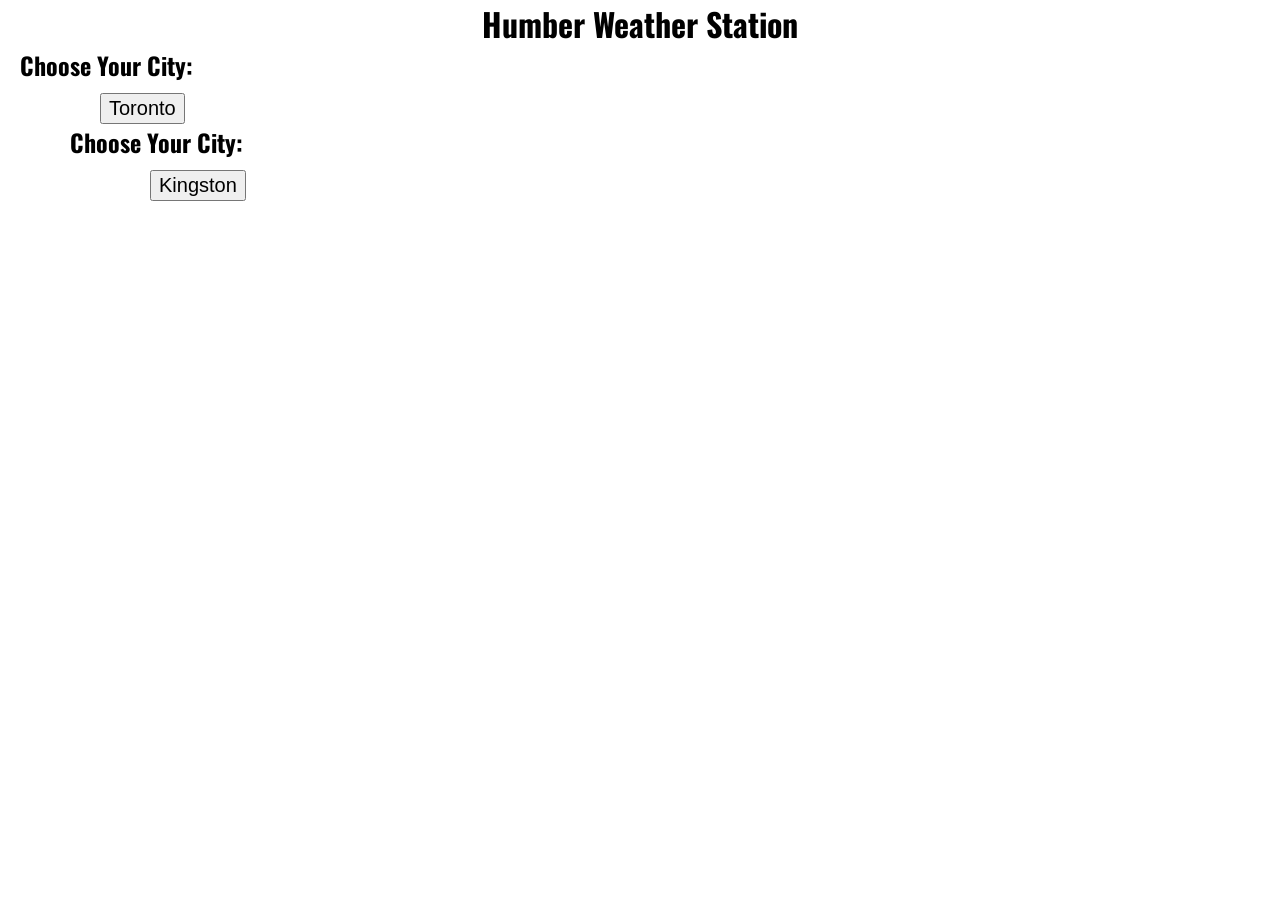
<file: JS_Assignment_5_GulzarFatima/JS-Assign-5-APIs.html>
<!DOCTYPE html>
<html lang="en">
	<head>
		<meta charset="utf-8">
        <title>Assignment 5</title>
		<link rel="stylesheet" type="text/css" href="a5-apis.css"/>
<!--======== CUSTOM PART #1		ADD YOUR SCRIPT TAG HERE -->
<script src="a5-apis.js"></script>

		
    </head>
    <body>
        
        <h1>Humber Weather Station</h1>
		
	<!-- BUTTON BOX -->
		<div id="choose_box">
			<h2>Choose Your City:</h2>
			<div id="buttons">
				<button id="Toronto">Toronto</button>
<!--======== CUSTOM PART #2-A	-->			
				<div id="choose_box">
			<h2>Choose Your City:</h2>
			<div id="buttons">
				<button id="Kingston">Kingston</button>
			</div>
		</div>
		
	<!-- OUTPUT SECTION -->
		<section id="output">
			<!-- CITY NAME (3.a) AND WEATHER ICON (3.d)-->
			<h3>
				<span id="location"></span> 
				Local Weather: 
				<span id="icon"></span>
				<span id="error"></span>
			</h3>
			
			<!-- TEMPERATURE (3.b) -->
			<p>Current temperature: 
				<span id="temperature" class="displayText"></span>
			</p>

			<!-- CONDITIONS (3.c) -->
			<p>Current conditions:
				<span id="conditions" class="displayText"></span>
			</p>
            
<!--======== CUSTOM PART #2-B	 A FIFTH PROPERTY OF YOUR CHOOSING (3.e)-->
            <p>Current humidity:
                <span id="humidity" class="displayText"></span>
            </p>			
			
			
		</section>

    </body>
</html>
</file>
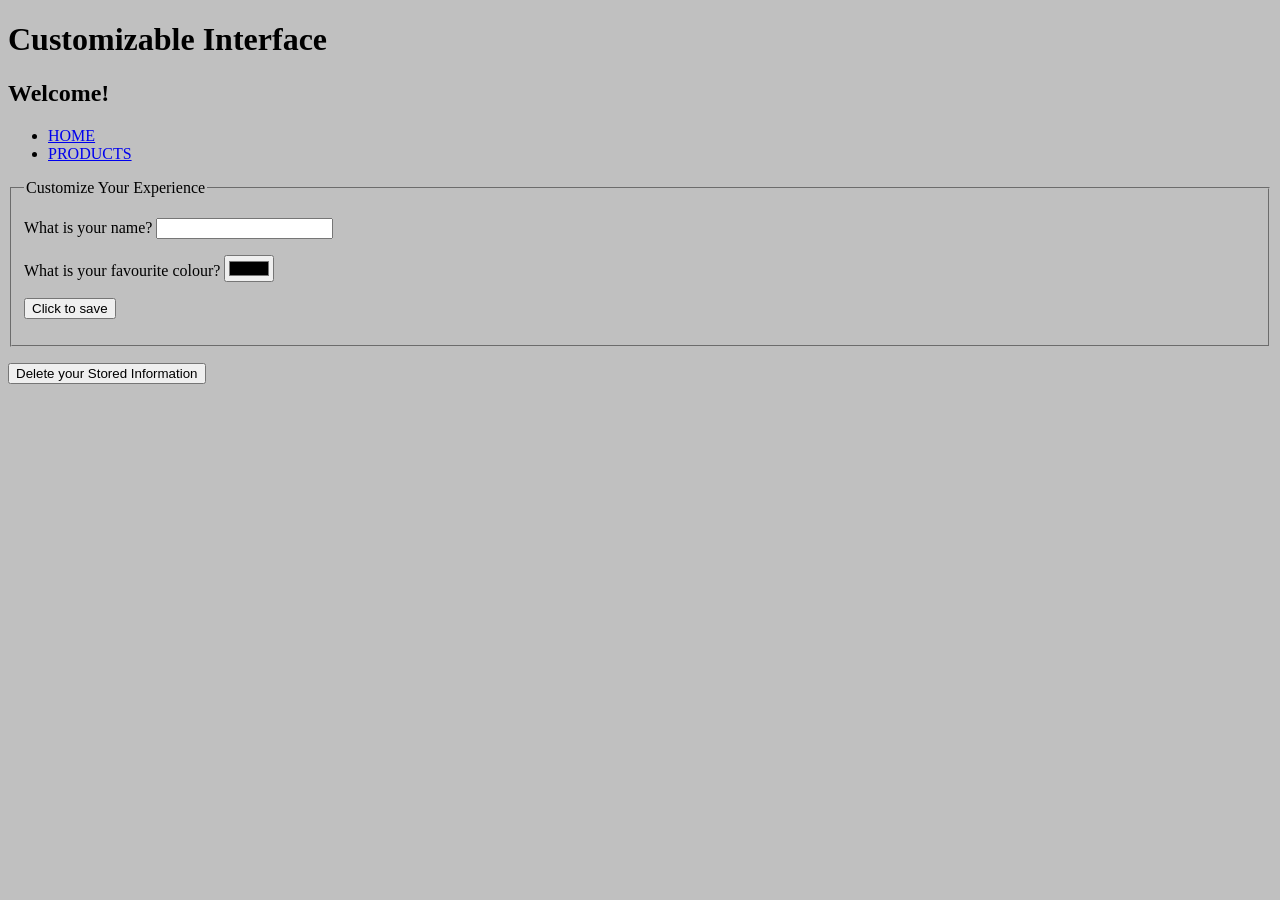
<file: Lab 9/lab9.html>
<!DOCTYPE HTML>
<html lang="en">
<head>
	<meta charset="utf-8" />
	<title>Storing Data</title>
	<style>body{background:#c0c0c0;}</style>
</head>

<body>
	<h1>Customizable Interface</h1>

<!-- WELCOME BOX -->
	<div id="output">
		<h2 id="newMsgBox">Welcome!</h2>
		<nav>
			<ul>
				<li><a href="lab9.html">HOME</a></li>
				<li><a href="products.html">PRODUCTS</a></li>
			</ul>
		</nav>
	</div>

<!--USER PREFERENCES FORM-->
	<form name="infoForm" action="#" method="get">
		<fieldset>
			<legend>Customize Your Experience</legend>
		
			<!--GET USER NAME-->
			<p>
				<label for="inName" >What is your name?</label>
				<input type="text" id="inName" name="f_name"/>
			</p>
		
			<!-- GET COLOUR-->
			<p>
				<label for="inColor" >What is your favourite colour? </label>
				<input type="color" id="inColor" name="f_color" />
			</p>
			
			<p>
				<input type="submit" value="Click to save" />
			</p>
		</fieldset>
	</form>

<!--DELETE COOKIES-->
	<p><input type="button" id="btnDel" value="Delete your Stored Information" /></p>

<script src="lab9.js"></script>
</body>
</html>
</file>
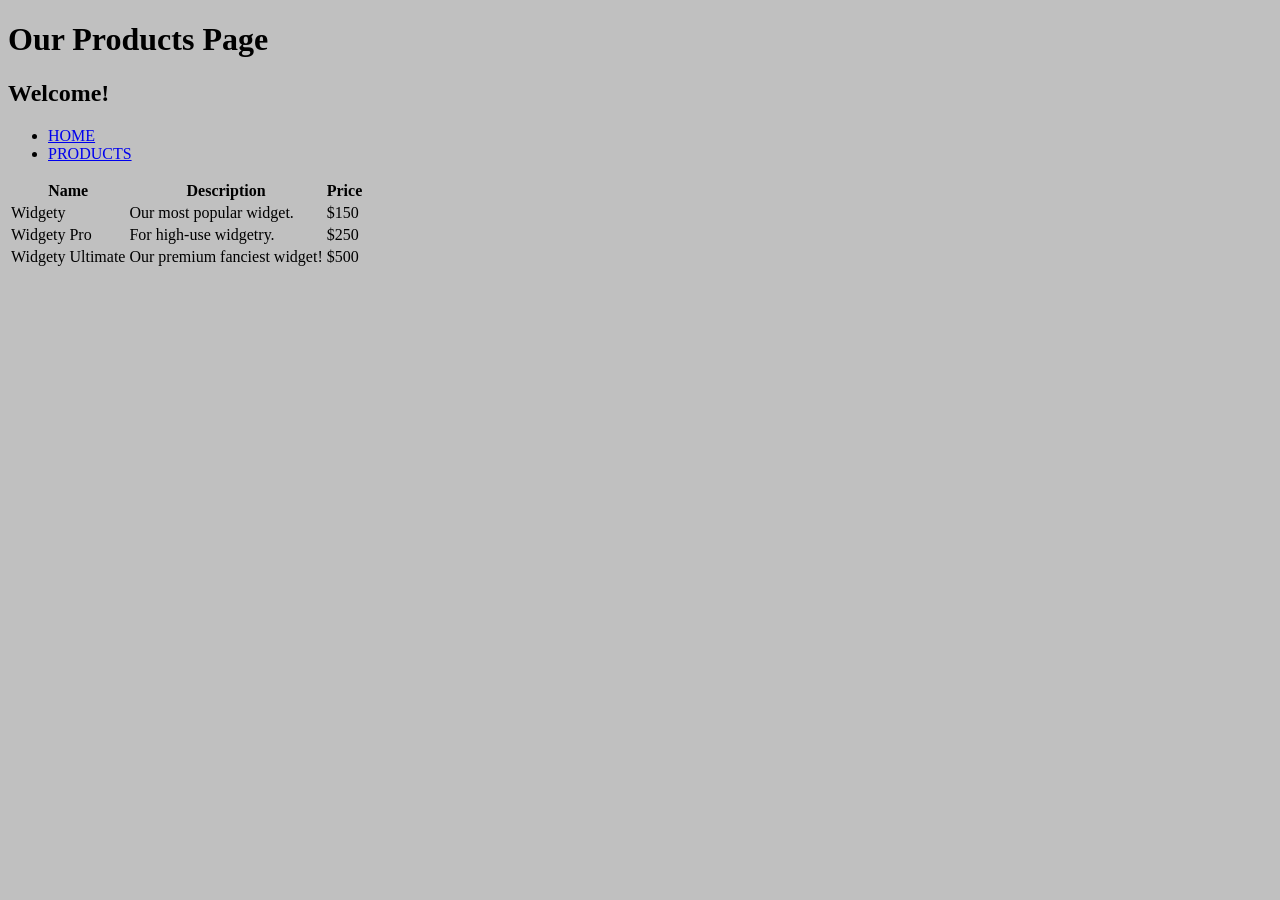
<file: Lab 9/products.html>
<!DOCTYPE HTML>
<html lang="en">
<head>
	<meta charset="utf-8" />
	<title>Products Page</title>
	<style>body{background:#c0c0c0;}</style>
</head>

<body>
	<h1>Our Products Page</h1>

<!-- WELCOME BOX -->
	<div id="output">
		<h2 id="newMsgBox">Welcome!</h2>
		<nav>
			<ul>
				<li><a href="lab9.html">HOME</a></li>
				<li><a href="products.html">PRODUCTS</a></li>
			</ul>
		</nav>
	</div>

	<table>
		<tr><th>Name</th><th>Description</th><th>Price</th></tr>
		<tr><td>Widgety</td><td>Our most popular widget.</td><td>$150</td></tr>
		<tr><td>Widgety Pro</td><td>For high-use widgetry.</td><td>$250</td></tr>
		<tr><td>Widgety Ultimate</td><td>Our premium fanciest widget!</td><td>$500</td></tr>
	</table>

<script src="products.js"></script>
</body>
</html>
</file>
<file: JS_Assignment_5_GulzarFatima/a5-apis.css>
/*JS Assignment 5: Open Weather Map API */
/* IMPORT FONTS */
@import url('https://fonts.googleapis.com/css2?family=Merriweather:wght@900&family=Oswald&display=swap');

/* RESET */
*{margin: 0;padding:0;}

/* ELEMENT STYLING */
h1,h2,h3,h4 {font-family: 'Oswald', sans-serif;}
h1{text-align: center;}
h2{margin-left:20px;margin-bottom: 10px;}
h3{margin-bottom: 20px;}
p {
	font-family: 'Merriweather', serif;
	margin: 10px ;
}
button{
	margin-left:50px;
	font-size: 1.25em;
	padding: 2px 7px;
}

/* IDs */
#choose_box{margin-bottom: 30px;}
#buttons{margin-left:50px;}

#output {
	display:none;
	width: 90%;
	margin: 0 auto;
	padding: 0px 20px;
	background-color: #f4f2c9;
	border: 5px solid #265999;
	border-radius: 10px;
	
}

#icon {
	position: relative;
	top: 15px;
}
#error {
	font-size: 2em;
	font-style: italic;
	color: red;
}
/* CLASSES */
.displayText {
	font-family: monospace;
	font-size: 2em;
	padding-left: 5px;
}
</file>
